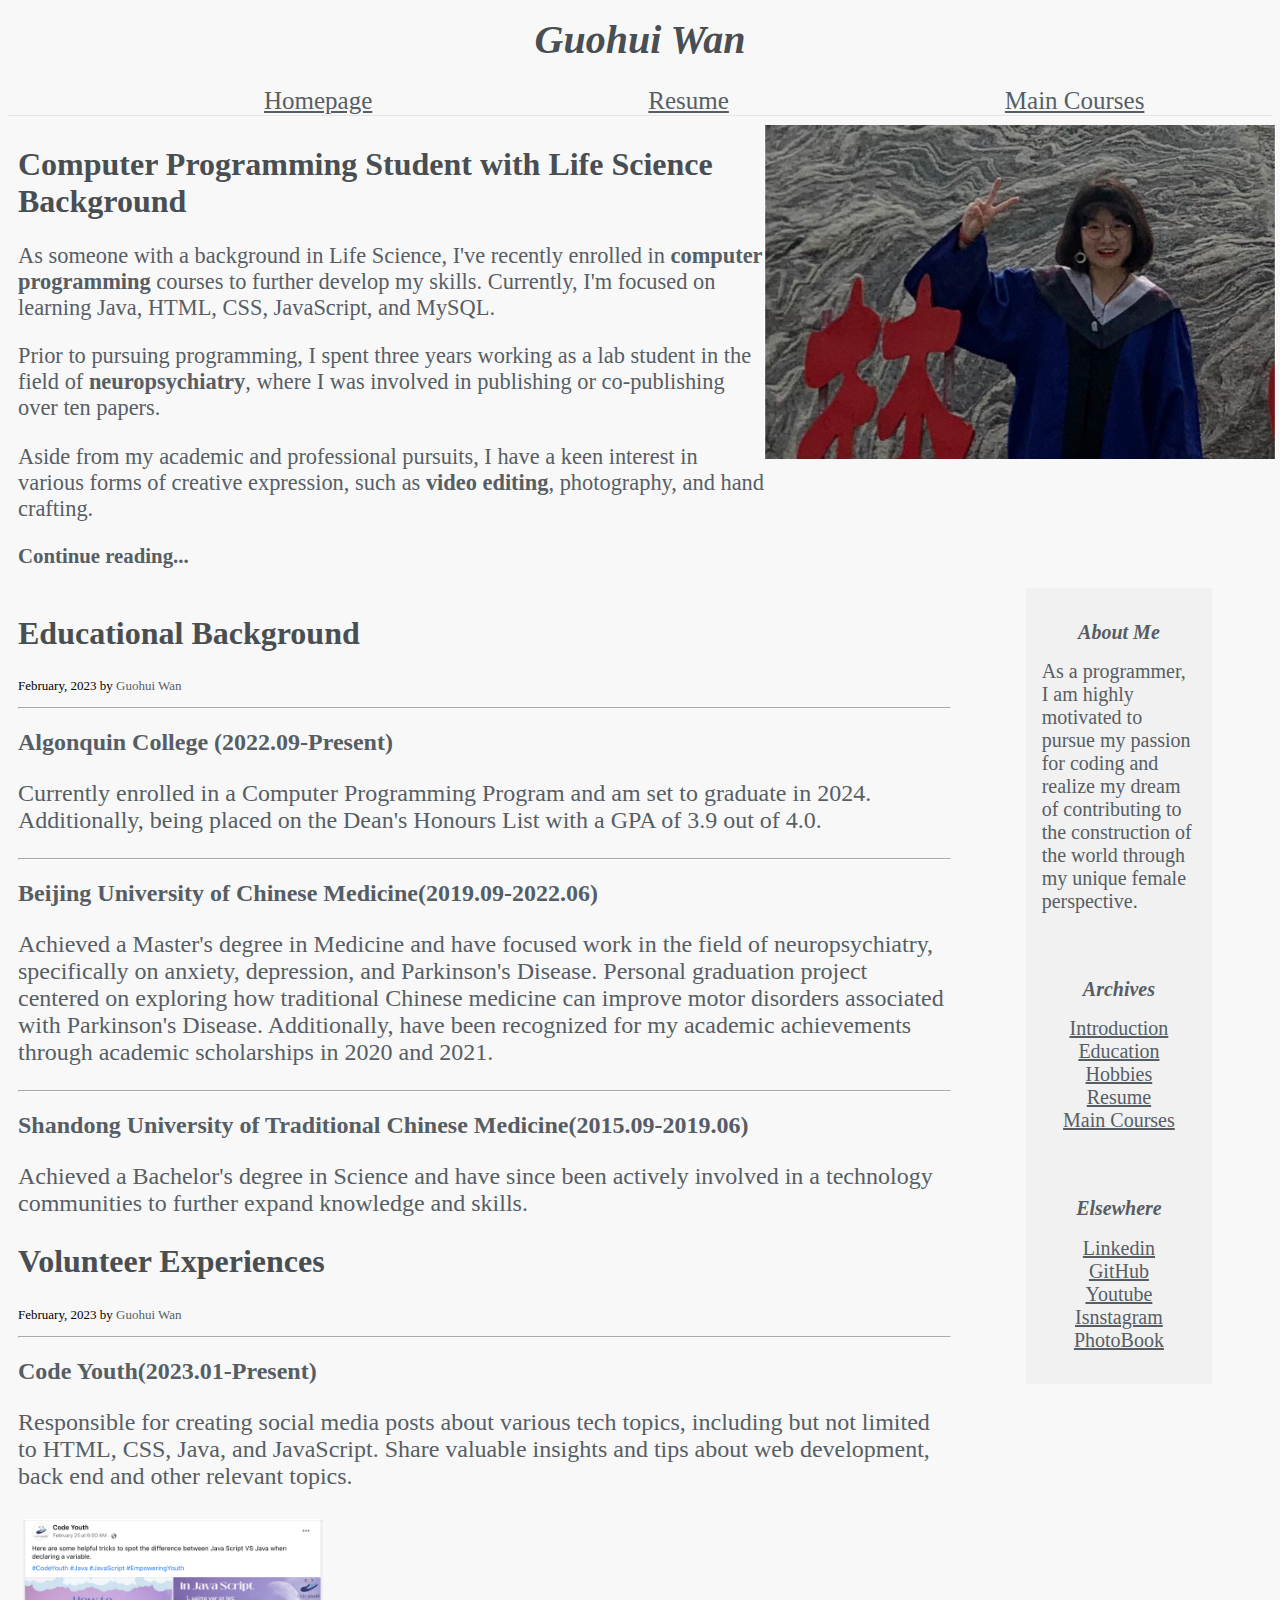
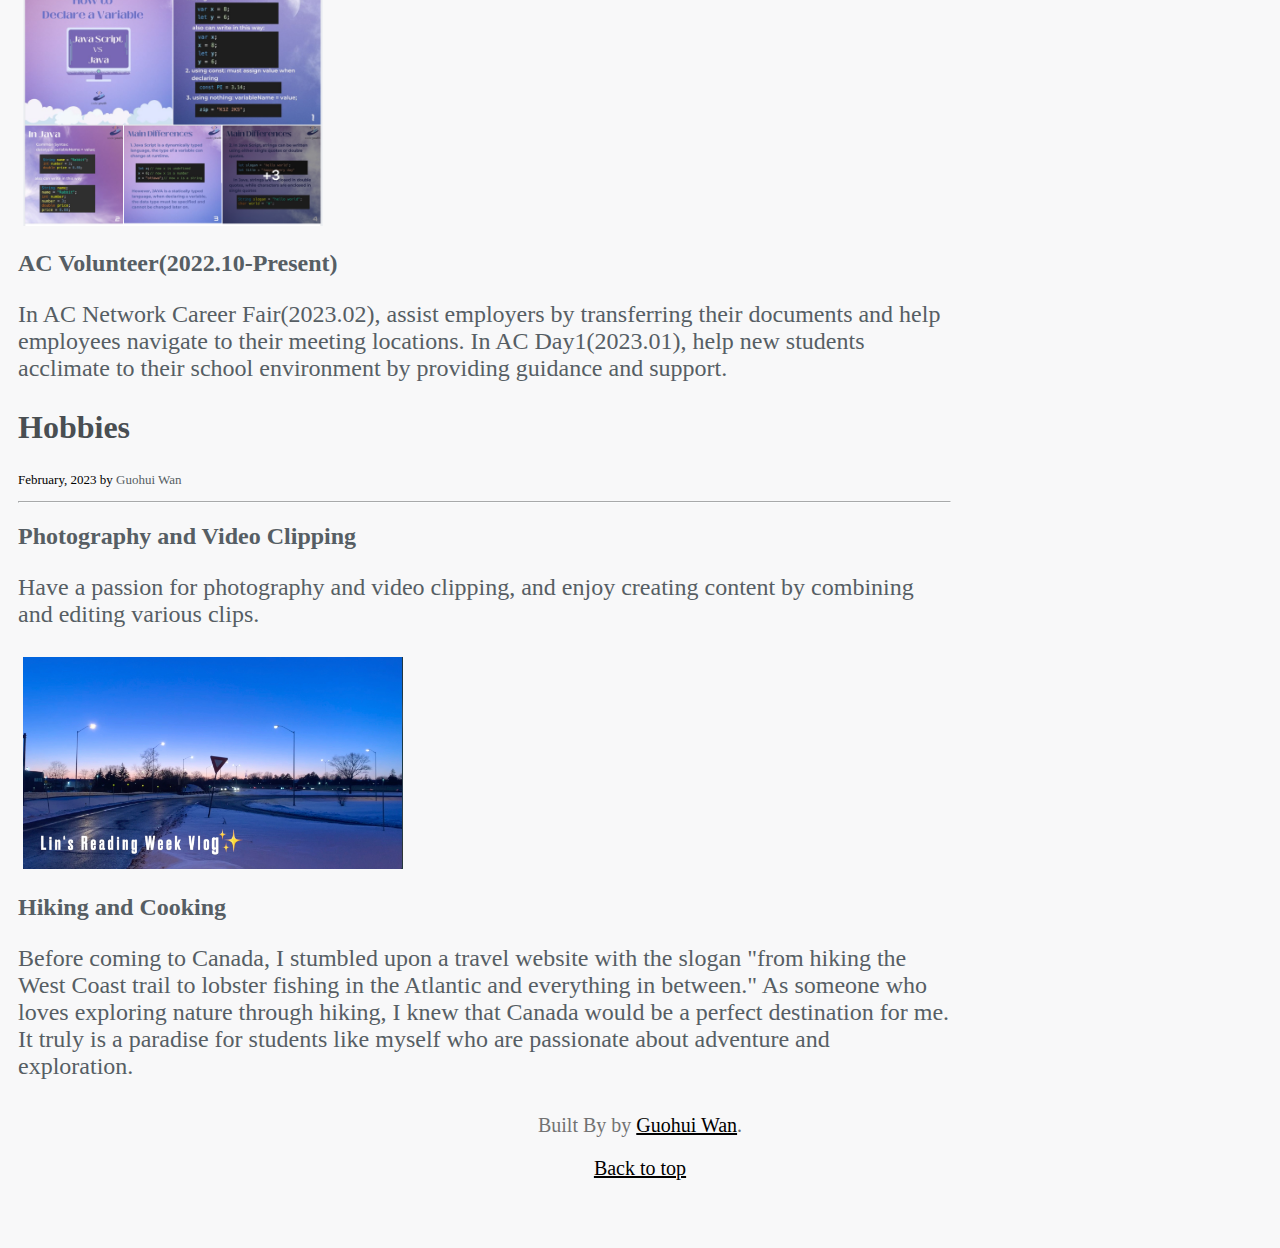
<file: index.html>
<!-- 
  Name: Guohui Wan
  Date: Feb 20 , 2023
  Lab objective: Make 3 html pages of introduction, resume and courses.
-->
<!DOCTYPE html>
<html lang="en">
<head>
    <meta charset="UTF-8">
    <meta name="viewport" content="width=device-width, initial-scale=1.0">
    <meta name="author" content="Guohui Wan">
    <title>Guohui Wan</title>
    <link rel="stylesheet" type="text/css" href="assignment.css">


</head>
<body>
  <div class="begin">
    <header>
      <div class="name" id="W">
        <a  href="#">Guohui Wan</a>
      </div>
    </header>
    <div class="nav">
      <nav class="nav">
        <a class="nav" href="index.html">Homepage</a>
        <a class="nav" href="Resume.html">Resume</a>
        <a class="nav" href="Courses.html">Main Courses</a>

      </nav>
      
    </div>
  </div>

  <main class="content">
 <!--
  introduction of myself, including 2 part, words and photo
 -->
    <div class="wrapper">
      <div class="description" >
        <h1 class="intro" id="A">Computer Programming Student with Life Science Background</h1>
        <p > As someone with a background in Life Science, I've recently enrolled in <strong> computer programming</strong>
          courses to further develop my skills. Currently, I'm focused on learning Java, HTML, CSS, JavaScript, and MySQL. </p>
        <p  >Prior to pursuing programming, I spent three years working as a lab student in the field of <strong>neuropsychiatry</strong>,
           where I was involved in publishing or co-publishing over ten papers. </p>
        <p > Aside from my academic and professional pursuits, I have a keen interest in various forms of creative expression, 
          such as <strong>video editing</strong>, photography, and hand crafting.</p>
        <h2 class="para more"><a href="#B">Continue reading...</a></h2>
      </div>
      <div class="imagecol">
        <a target="_blank" href="img/self.png">
        <img class="image" src="img/self.png" alt = "self-image">
        </a>
      </div>
  </div>
 <!--
  Education Part
 -->
    <div class="wrapper">
      <div class="row">
        <h2 class="intro" id="B">
          Educational Background
        </h2>
          <div class="edu">
            <p>February, 2023 by <a href="#">Guohui Wan</a></p>
          </div>
          <hr>
        <article class="school">
            <div class="edu">
              <h2 ><a href="https://www.algonquincollege.com">Algonquin College </a>(2022.09-Present)</h2>
            </div>
              <div class="para">
                <p>Currently enrolled in a <strong><a href="https://www.algonquincollege.com/sat/program/computer-programming/" >Computer Programming</a></strong> Program and am set to graduate in 2024. 
                Additionally, being placed on the Dean's Honours List with a GPA of 3.9 out of 4.0.</p>
              </div>
              <hr>
            <div class="edu">
              <h2 ><a href="https://english.bucm.edu.cn">Beijing University of Chinese Medicine</a>(2019.09-2022.06)</h2>
            </div>
              <div class="para">
                <p>Achieved a <strong>Master's degree in Medicine</strong> and have focused work in the field of neuropsychiatry, specifically on anxiety, depression, and Parkinson's Disease. 
                Personal graduation project centered on exploring how traditional Chinese medicine can improve motor disorders associated with Parkinson's Disease.
                
                  Additionally, have been recognized for my academic achievements through <strong>academic scholarships</strong> in 2020 and 2021.
               </p>
              </div>
              <hr>
           <div class="edu">
              <h2 ><a href="https://www.sdutcm.edu.cn/xxgk/English/Homepage.htm">Shandong University of Traditional Chinese Medicine</a>(2015.09-2019.06)</h2>
            </div>
              <div class="para">
                <p>Achieved a <strong>Bachelor's degree in Science</strong> and have since been actively involved in a technology communities to further expand  knowledge and skills.</p>
              </div>
<!--
  Volunteer Part
 -->
        <h2 class="intro" id="C">
              Volunteer Experiences
        </h2>
          <div class="edu">
            <p >February, 2023 by <a href="#">Guohui Wan</a></p>
          </div>
          <hr>
          <div class="volunteer">
              <div class="edu">
                <h2><a href="https://www.code-youth.ca">Code Youth</a>(2023.01-Present)</h2>
              </div>
                <div class="para">
                <p>Responsible for creating social media posts about various tech topics, including but not limited to HTML, CSS, Java, and JavaScript.
                    Share valuable insights and tips about web development, back end and other relevant topics.
                </p>
              </div>
                 <div class="img">
                     <a target="_blank" href="https://www.instagram.com/p/CpF17zZsswS/?utm_source=ig_web_button_share_sheet">
                      <img src="img/code.png" alt="code-youth" style="width:300px">
                     </a>
                  </div>
          </div>
          <div class="volunteer">
            <div class="edu">
              <h2>AC Volunteer(2022.10-Present)</h2>
            </div>
              <div class="para">
                <p> In AC Network Career Fair(2023.02), assist employers by transferring their documents and help employees navigate to their meeting locations.
                    In AC Day1(2023.01), help new students acclimate to their school environment by providing guidance and support.
                </p>
              </div>
            </div>
<!--
  Hobbies
 -->
        <h2 class="intro" id="D">
              Hobbies
        </h2>
        <div class="edu">
          <p >February, 2023 by <a href="#">Guohui Wan</a></p>
        </div><hr>
          <div class="hobby">
               <div class="edu">
                  <h2>Photography and Video Clipping</h2>
               </div>
                 <div class="para">
                    <p>Have a passion for photography and video clipping, and enjoy creating content by combining and editing various clips.
                    </p>
                 </div>  
                  <div class="img">
                   <a target="_blank" href="https://youtube.com/watch?v=sBVx8s3dSjA&feature=shares">
                    <img src="img/video.jpg" alt="video-clipping" style="width: 380px">
                    </a>
                  </div>  
                <div class="edu">
                  <h2>Hiking and Cooking</h2>
                </div>
                  <div class="para">
                    <p>Before coming to Canada, I stumbled upon a travel website with the slogan "from hiking the West Coast trail to lobster fishing in the Atlantic and everything in between." 
                      As someone who loves exploring nature through hiking, I knew that Canada would be a perfect destination for me. It truly is a paradise for students like myself who are passionate about adventure and exploration.
                    </p>
                  </div>  
              </div>
          </article>
        </div>
        <div class="empty"></div>
<!--
  Side Part
 -->
        <div class="col">
            <div class="position-sticky">
              <div class="side">
                <h2 class="edu">About Me</h2>
                  <p class="para">As a programmer, I am highly motivated to pursue my passion for coding 
                    and realize my dream of contributing to the construction of the world through my unique female perspective.</p>
               </div>
        
              <div class="side">
                <h2 class="edu">Archives</h2>
                  <ol class="stickside">
                    <li><a href="#A">Introduction</a></li>
                    <li><a href="#B">Education</a></li>
                    <li><a href="#D">Hobbies</a></li>
                    <li><a href="Resume.html">Resume</a></li>
                    <li><a href="Courses.html">Main Courses</a></li>
                  </ol>
              </div>
              <div class="side">
                <h2 class="edu">Elsewhere</h2>
                  <ol class="stickside">
                    <li><a href="https://www.linkedin.com/in/guohui-wan-6b4828252/">Linkedin</a></li>
                    <li><a href="https://github.com/wwlinne">GitHub</a></li>
                    <li><a href="https://www.youtube.com/channel/UCIX0TE5zj0-UomeGysK95sA">Youtube</a></li>
                    <li><a href="https://www.instagram.com/eagle_dairy/">Isnstagram</a></li>
                    <li><a href="http://localhost/Assignment2/index.php">PhotoBook</a></li>
                  </ol>
              </div>
            </div>
          </div>
     </div>
</main>
<div class="footer">
  <footer >
    <p>Built By <a href="#"></a> by <a href="#">Guohui Wan</a>.</p>
    <p>
      <a href="#W">Back to top</a>
    </p>
  </footer>    
</div>    
</body>
</html>
</file>
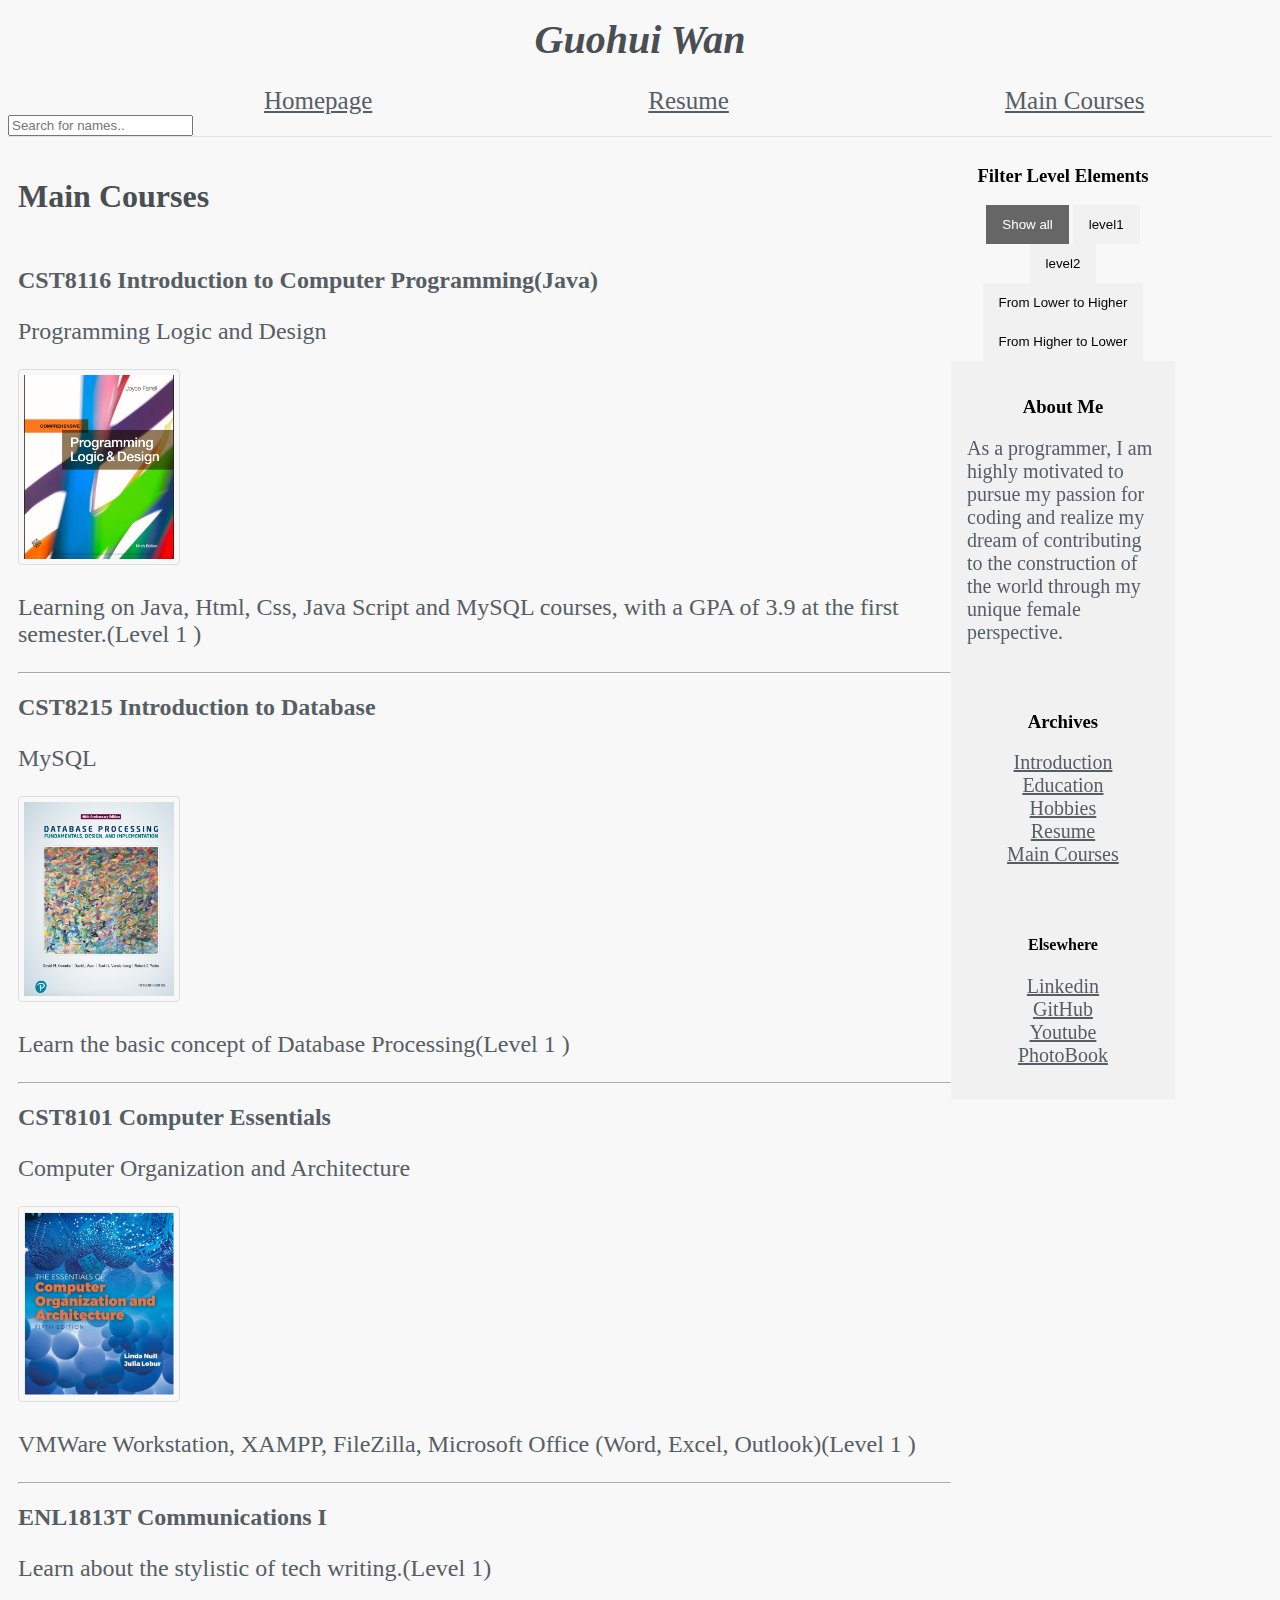
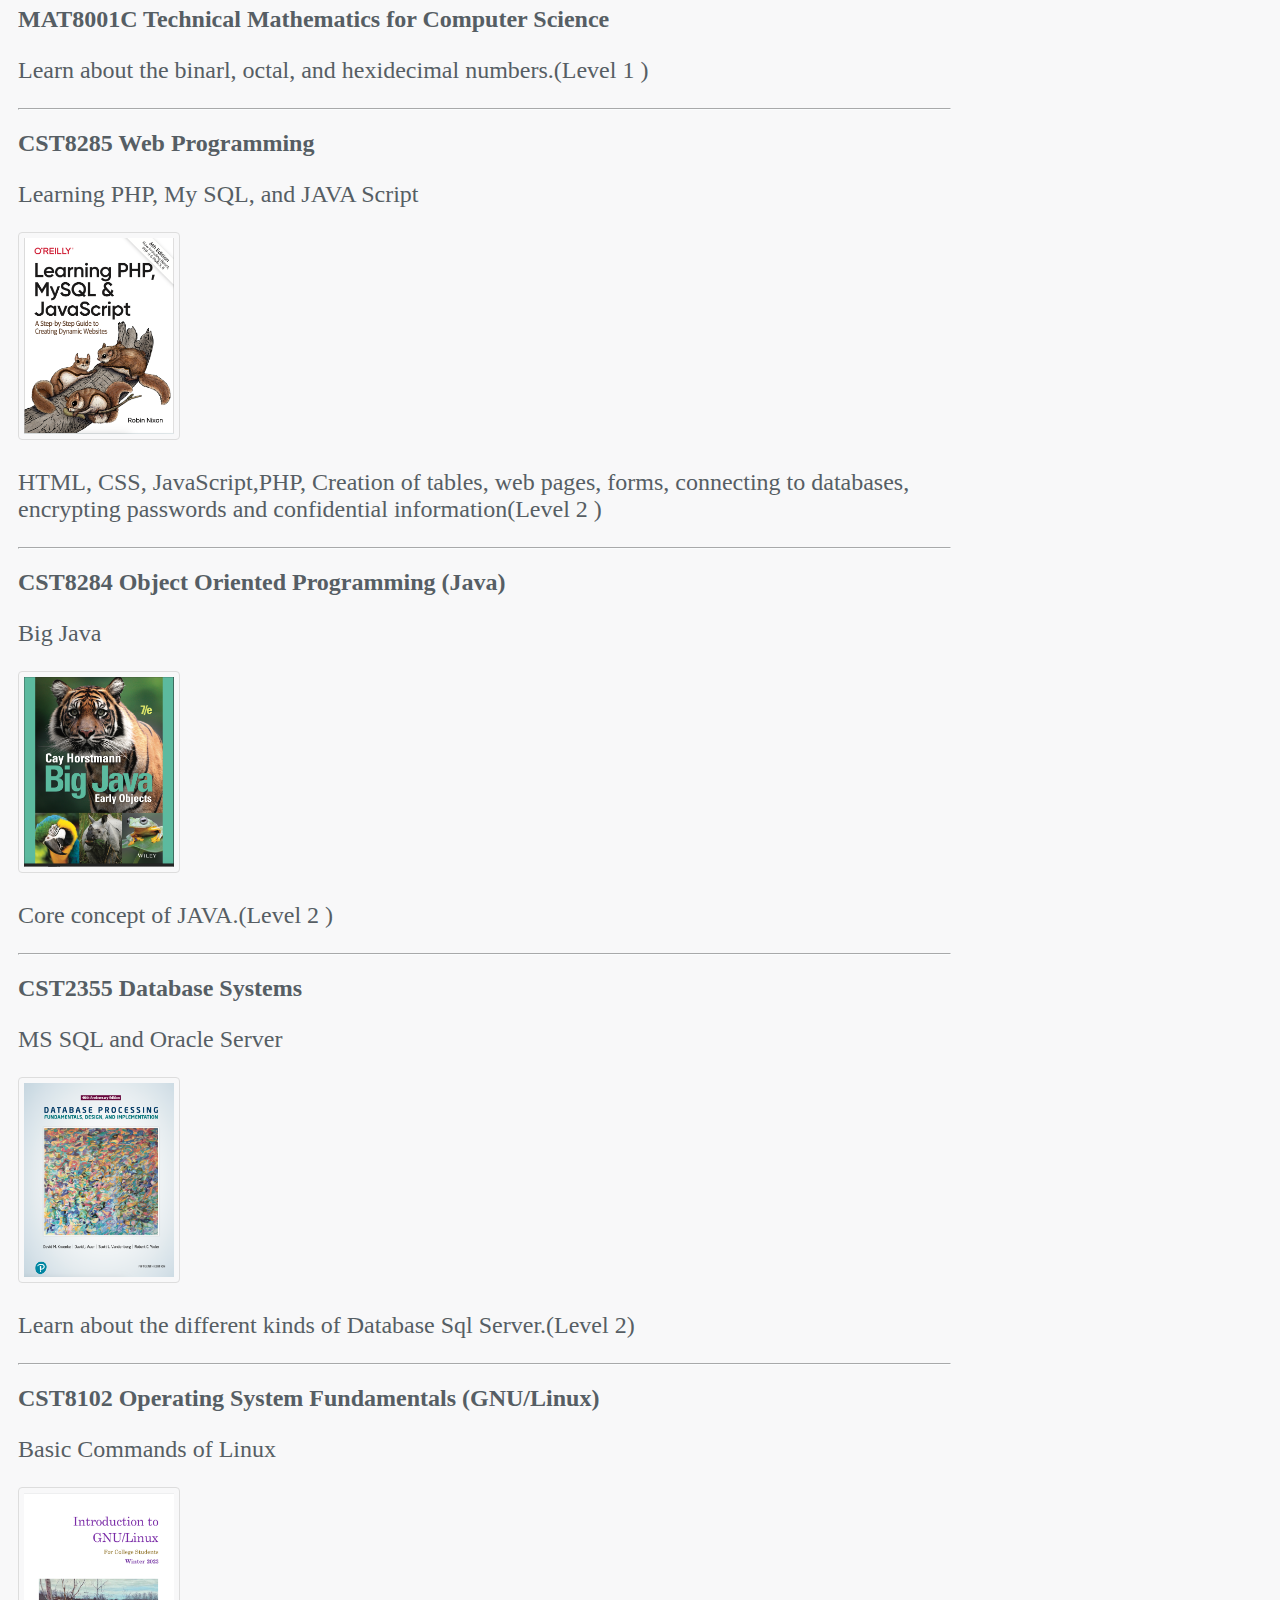
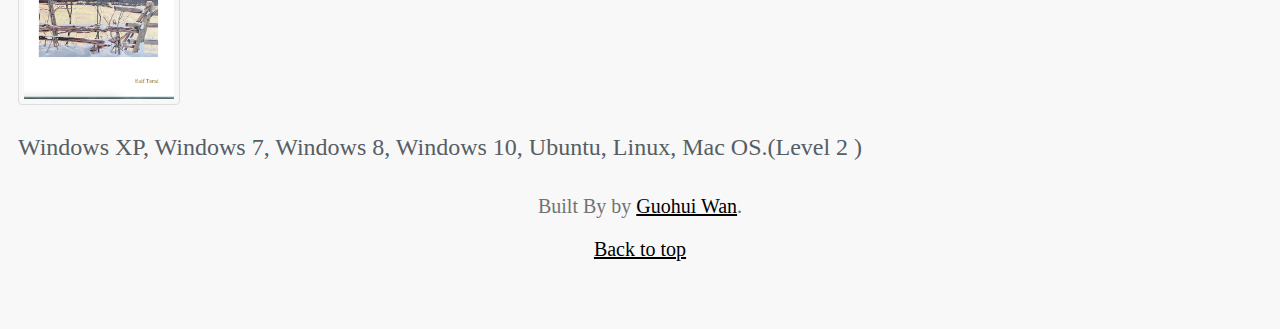
<file: Courses.html>
<!-- 
    Name: Guohui Wan
    Date: Feb 20 , 2023
    Lab objective: Make 3 html pages of introduction, resume and courses.
  -->
  <!DOCTYPE html>
  <html lang="en">
  <head>
      <meta charset="UTF-8">
      <meta name="viewport" content="width=device-width, initial-scale=1.0">
      <meta name="author" content="Guohui Wan">
      <title>Courses</title>
      <link rel="stylesheet" type="text/css" href="assignment.css">
      <script src="assignment.js">
      </script>
  
  </head>
  <body>
    <main>
        <header>
          <div class="name" id="W">
            <a  href="#">Guohui Wan</a>
          </div>
        </header>
 <!-- 
    This is the navigation for our course webpage, and we add a search function here.
  -->
        <div class="nav">
          <nav class="nav">
            <a class="nav" href="index.html">Homepage</a>
            <a class="nav" href="Resume.html">Resume</a>
            <a class="nav" href="Courses.html">Main Courses</a>
            <input type="text" id="myInput" onkeyup="myFunction()" placeholder="Search for names.." title="Type in a name">
          
          </nav>
        </div>
<!-- 
    This is the main part for our webpage.
  -->
  
    <div class="wrapper">
    <div class="row">
        <h3 class="intro" id="B">
        Main Courses
        </h3>
        
        <div class="container">
            
          
          <div class="edu">
            
            
            <div id="courses">
           <div class="edu">
            <div class="filterDiv level1">
              <h2 class="cour" id="java1">CST8116 Introduction to Computer Programming(Java) </h2>
               <div class="para">
                  <p>Programming Logic and Design </p> 
                       <a target="_blank" href="img/logic.png">
                        <img src="img/logic.png" alt="logic" style="width:150px">
                        </a>
                        <p >Learning on Java, Html, Css, Java Script and MySQL courses, with a GPA of 3.9 at the first semester.(Level 1 )</p>
                 </div>
               </div>
           </div>
              <hr>
                <div class="edu">
                  <div class="filterDiv level1">
                  <h2 class="cour" id="data1">CST8215 Introduction to Database </h2>
                    <div class="para">
                       <p>MySQL</p>
                   
                     <a target="_blank" href="img/database.png">
                     <img src="img/database.png" alt="database" style="width:150px">
                     </a>
                      <p>Learn the basic concept of Database Processing(Level 1 )</p>
                     </div>
                  </div>
                </div>
                     <hr>
                 <div class="edu">
                  <div class="filterDiv level1">
                      <h2 class="cour" id="hard1">CST8101 Computer Essentials</h2>
                    <div class="para">
                      <p>Computer Organization and Architecture</p>
                  
                       <a target="_blank" href="img/essential.png">
                        <img src="img/essential.png" alt="database" style="width:150px">
                        </a>
                      <p>
                         VMWare Workstation, XAMPP, FileZilla, Microsoft Office (Word, Excel, Outlook)(Level 1 )
                       </p>
                     </div> 
                  </div>
                 </div>
                     <hr>
                     <div class="edu">
                      <div class="filterDiv level1">
                      <div class="para">
                        <h2 class="cour" id="comm1">ENL1813T Communications I </h2>
                        <p> Learn about the stylistic of tech writing.(Level 1)</p>
                     </div>
                    </div>
                    </div>
                    <div class="edu">
                      <div class="filterDiv level1">
    
                        <h2 class="cour" id="math1">MAT8001C Technical Mathematics for Computer Science</h2>
                        <div class="para">
                        <p>Learn about the binarl, octal, and hexidecimal numbers.(Level 1 )</p>
                    </div>
                    </div>
                    </div>
                    <hr>
            <div class="edu">
             <div class="filterDiv level2">
              <h2 class="cour" id="web">CST8285 Web Programming</h2>
                <div class="para">
                  <p>Learning PHP, My SQL, and JAVA Script</p>
                 
                    <a target="_blank" href="img/web.png">
                      <img src="img/web.png" alt="database" style="width:150px">
                    </a>
                    <p>HTML, CSS, JavaScript,PHP, Creation of tables, web pages, forms, 
                      connecting to databases, encrypting passwords and confidential information(Level 2 )
                    </p>
                 </div>  
             </div>
            </div>
                 <hr>
                 <div class="edu">
                  <div class="filterDiv level2">
                  <h2 class="cour" id="java2">CST8284 Object Oriented Programming (Java) </h2>               
                  <div class="bigjava">
                    <div class="para">
                      <p>Big Java</p> 
                      
                      <a target="_blank" href="img/Java.png">
                          <img src="img/Java.png" alt="big java" style="width:150px">
                      </a>
                      <p>Core concept of JAVA.(Level 2 )</p>
                    </div>
                    </div>
                  </div>
                 </div>
                    <hr>
            <div class="edu">
              <div class="filterDiv level2">
               <h2 class="cour" id="data2">CST2355 Database Systems </h2>
               <div class="para">
                   <p>MS SQL and Oracle Server</p>    
                  <a target="_blank" href="img/database.png">
                   <img src="img/database.png" alt="database" style="width:150px">
                   </a>
                   <p>Learn about the different kinds of Database Sql Server.(Level 2)</p>
                 </div>
            </div>
          </div>
                 <hr>
              <div class="edu">
                <div class="filterDiv level2">
                  <h2 class="cour" id="hard2">CST8102 Operating System Fundamentals (GNU/Linux) </h2>
                   <div class="para">
                    <p>Basic Commands of Linux</p>
                   
                    <a target="_blank" href="img/Linux.png">
                     <img src="img/Linux.png" alt="database" style="width:150px">
                    </a>
                     <p>Windows XP, Windows 7, Windows 8, Windows 10, Ubuntu, Linux, Mac OS.(Level 2 )</p>
                     </div> 
                </div>
              </div>  
                     
               
           </div>
          </div>
          </div>
    </div>
<!-- 
   here is the side column, inculding the fliter level and other links.
  -->
            <div class="coursecol">
              <div class="position-sticky">

                <h3>Filter Level Elements</h3>

                <div id="myBtnContainer">
                  <button id="showAll" class="btn active" data-filter="all"  onclick="filterSelection('all',false)"> Show all</button>
                  <button class="btn" data-filter="level1" onclick="filterSelection('level1',false)"> level1</button>
                  <button class="btn" data-filter="level2"  onclick="filterSelection('level2',false)"> level2</button>
                  <button class="btn" data-filter="all" onclick="filterSelection('all',false)"> From Lower to Higher</button>
                  <button class="btn" data-filter="all" onclick="filterSelection('all',true)" data-reverse="true">From Higher to Lower</button>
                </div>
                <div class="side">
                  <h3 class="edu">About Me</h3>
                  <p class="para">As a programmer, I am highly motivated to pursue my passion for coding 
                    and realize my dream of contributing to the construction of the world through my unique female perspective.</p>
                </div>
        
                <div class="side">
                  <h3 class="edu">Archives</h3>
                  <ol class="stickside">
                    <li><a href="index.html">Introduction</a></li>
                    <li><a href="Resume.html">Education</a></li>
                    <li><a href="index.html">Hobbies</a></li>
                    <li><a href="Resume.html">Resume</a></li>
                    <li><a href="#W">Main Courses</a></li>

                  </ol>
                </div>
        
                <div class="side">
                  <h4 class="edu">Elsewhere</h4>
                  <ol class="stickside">
                    <li><a href="https://www.linkedin.com/in/guohui-wan-6b4828252/">Linkedin</a></li>
                    <li><a href="https://github.com/wwlinne">GitHub</a></li>
                    <li><a href="https://www.youtube.com/channel/UCIX0TE5zj0-UomeGysK95sA">Youtube</a></li>
                    <li><a href="http://localhost/Assignment2/index.php">PhotoBook</a></li>

                  </ol>
                </div>
              </div>
            </div>
    </div>
          
   </main>
          <footer class="footer">
            <p>Built By <a href="#"></a> by <a href="#">Guohui Wan</a>.</p>
            <p>
              <a href="#W">Back to top</a>
            </p>
          </footer>

</body>
</html>
</file>
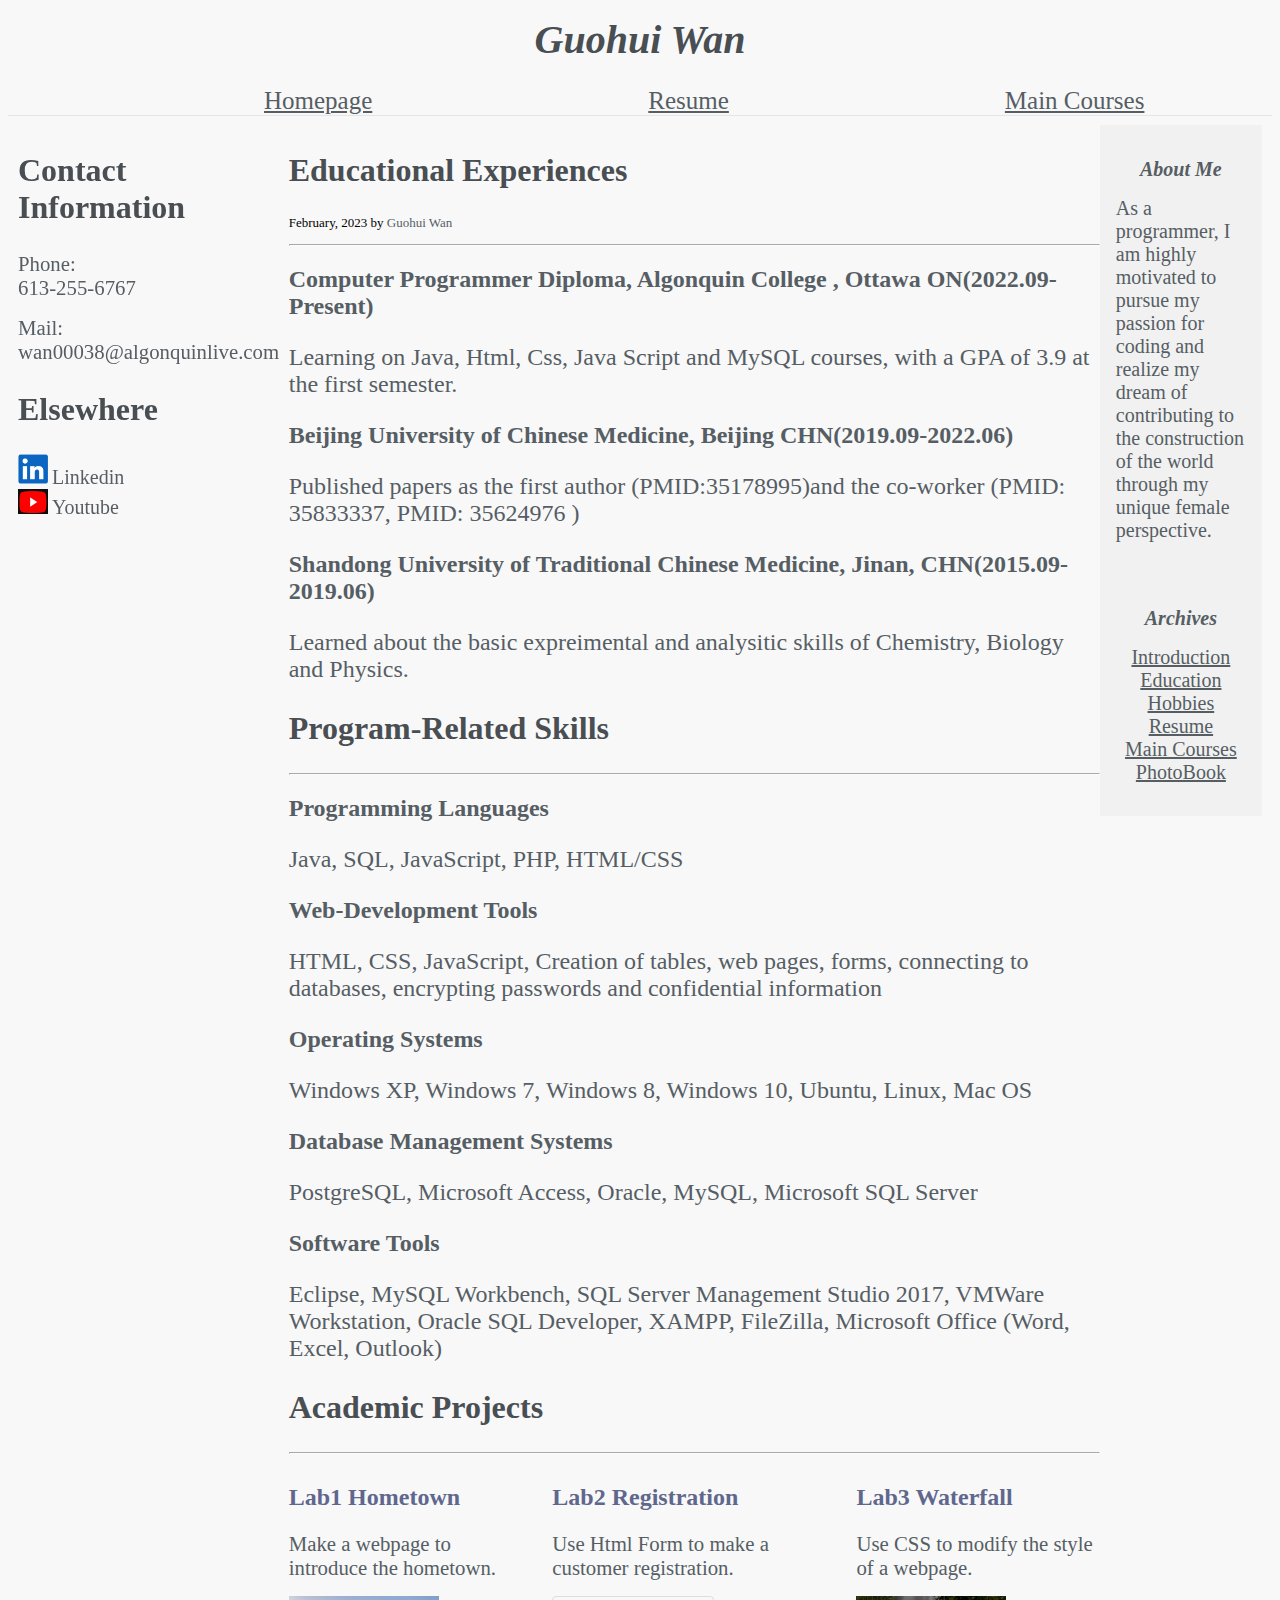
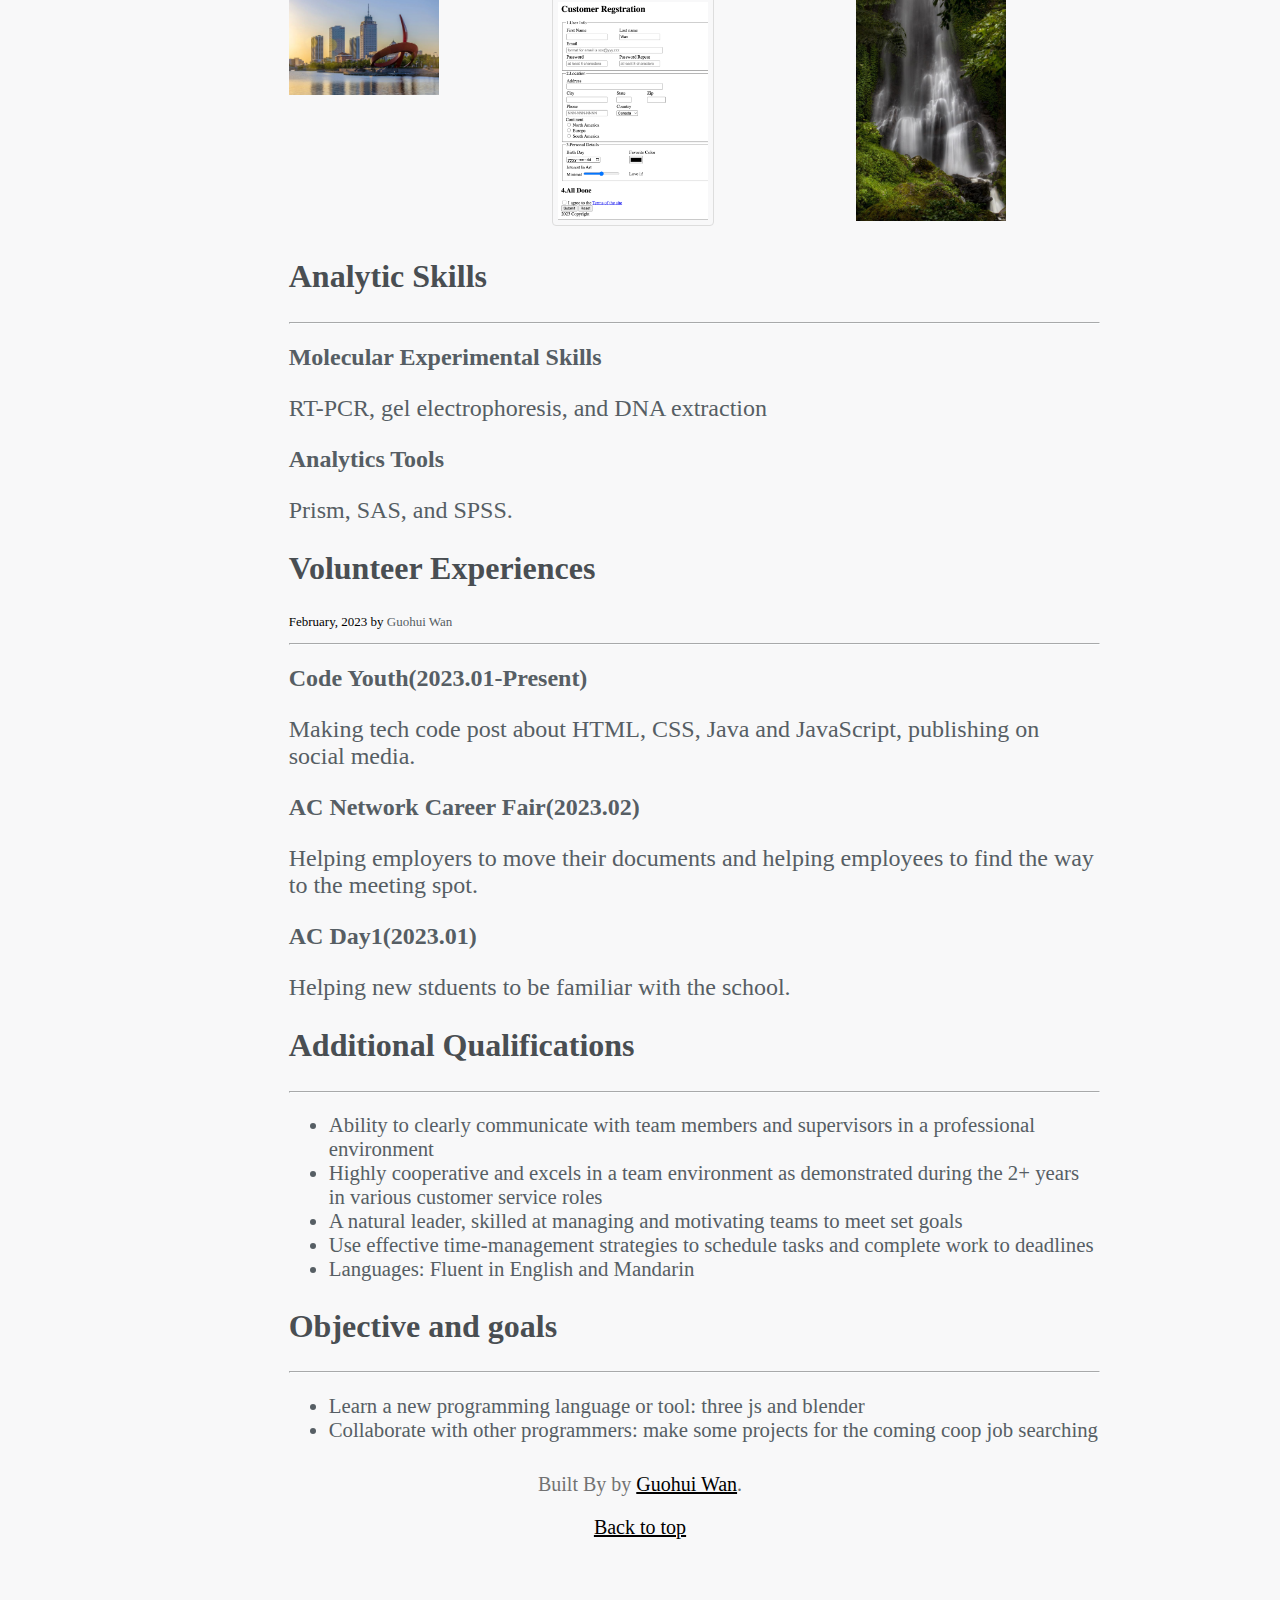
<file: Resume.html>
<!-- 
    Name: Guohui Wan
    Date: Feb 20 , 2023
    Lab objective: Make 3 html pages of introduction, resume and courses.
  -->
  <!DOCTYPE html>
  <html lang="en">
  <head>
      <meta charset="UTF-8">
      <meta name="viewport" content="width=device-width, initial-scale=1.0">
      <meta name="author" content="Guohui Wan">
      <title>Resume</title>
      <link rel="stylesheet" type="text/css" href="assignment.css">
  </head>
  <body>
      <header>
        <div class="name" id="W">
          <a  href="#">Guohui Wan</a>
        </div>
      </header>
  <!-- 
    This is the navigation for our course webpage, and we add a search function here.
  -->
      <div class="nav">
        <nav class="nav">
          <a class="nav" href="index.html">Homepage</a>
          <a class="nav" href="Resume.html">Resume</a>
          <a class="nav" href="Courses.html">Main Courses</a>
        </nav>
      </div>

    <main>
    <div class="wrapper">
  <!-- 
This part we talk about contact information
  -->
      <div class="con" >
        <div class="sticky">
      <h2 class="intro">
        Contact Information
      </h2>
      <p class="para">Phone: <br>613-255-6767</p>
      <p class="para">Mail: wan00038@algonquinlive.com</p>
      <h2 class="intro">Elsewhere</h2>
        <img src="img/linkedin.png" alt="LinkedIn Profile" width="30" height="30">
        <a href="https://www.linkedin.com/in/guohui-wan-6b4828252/" target="_blank">Linkedin</a><br>
        <img src="img/youtube.png" alt="youtube channel" width="30" height="25">
      <a href="https://www.youtube.com/channel/UCIX0TE5zj0-UomeGysK95sA">Youtube</a>

    </div>
    </div>
    <div class="row">
      <!-- 
        This part is about education experience
      -->
        <h2 class="intro" id="B">
          Educational Experiences
        </h2>
          <div class="edu">
            <p>February, 2023 by <a href="#">Guohui Wan</a></p>
          </div>
          <hr>
        <article class="school">
            <div class="edu">
              <h2>Computer Programmer Diploma, <a href="https://www.algonquincollege.com">Algonquin College </a>, Ottawa ON(2022.09-Present)</h2>
            </div>
              <div class="para">
                <p>Learning on Java, Html, Css, Java Script and MySQL courses, with a GPA of 3.9 at the first semester.</p>
              </div>
              <div class="edu">
                <h2 ><a href="https://english.bucm.edu.cn">Beijing University of Chinese Medicine</a>, Beijing CHN(2019.09-2022.06)</h2>
              </div>
                <div class="para">
                  <p>
                    Published papers as the first author (<a href="https://pubmed.ncbi.nlm.nih.gov/35178995/">PMID:35178995</a>)and the co-worker (<a href="https://pubmed.ncbi.nlm.nih.gov/35833337/">PMID: 35833337</a>, <a href="https://pubmed.ncbi.nlm.nih.gov/35624976/">PMID: 35624976</a> )
                  </p>
                </div>
                <div class="edu">
                  <h2 ><a href="https://www.sdutcm.edu.cn/xxgk/English/Homepage.htm">Shandong University of Traditional Chinese Medicine</a>, Jinan, CHN(2015.09-2019.06)</h2>
                </div>
                  <div class="para">
                    <p>Learned about the basic expreimental and analysitic skills of Chemistry, Biology and Physics.
                    </p>
                  </div>
              <h2 class="intro" id="D">
                Program-Related Skills
          </h2>
          <hr>
               <div class="edu">
                  <h2>Programming Languages</h2>
                </div>
                  <div class="para">
                    <p>Java, SQL, JavaScript, PHP, HTML/CSS
  
                    </p>
                  </div>
                  <div class="edu">
                    <h2>Web-Development Tools</h2>
                  </div>
                    <div class="para">
                      <p>HTML, CSS, JavaScript, Creation of tables, web pages, forms, 
                        connecting to databases, encrypting passwords and confidential information
                      </p>
                    </div>  
                    <div class="edu">
                      <h2>Operating Systems</h2>
                    </div>
                      <div class="para">
                        <p>Windows XP, Windows 7, Windows 8, Windows 10, Ubuntu, Linux, Mac OS
                        </p>
                      </div>  
                      <div class="edu">
                        <h2>Database Management Systems</h2>
                      </div>
                        <div class="para">
                          <p>PostgreSQL, Microsoft Access, Oracle, MySQL, Microsoft SQL Server
                          </p>
                        </div>   
                        <div class="edu">
                          <h2>Software Tools</h2>
                        </div>
                          <div class="para">
                            <p>Eclipse, MySQL Workbench, SQL Server Management Studio 2017, 
                              VMWare Workstation, Oracle SQL Developer, XAMPP, FileZilla, Microsoft Office (Word, Excel, Outlook)
                            </p>
                          </div>  
                          <h2 class="intro" id="E">
                            Academic Projects
                      </h2>
                      <hr>
                           <div class="lab">
                            <div class="lab1">
                              <h2><a href="/Users/wanguohui/Downloads/2023S/CST8285WEB/lab1/hometown.html">Lab1 Hometown</a></h2>
                              <p class="para">
                                Make a webpage to introduce the hometown.
                              </p>
                              <a target="_blank" href="img/centre.jpg">
                              <img src="img/centre.jpg" alt="Dezhou Centre" style="width:150px">
                            </a>
                              </div>  
                              <div class="lab2">
                                <h2><a href="/Users/wanguohui/Downloads/2023S/CST8285WEB/Lab2/CustomerRegstration.html">Lab2 Registration</a></h2>
                                <p class="para">
                                  Use Html Form to make a customer registration.
                                </p>
                                <a target="_blank" href="img/lab2.png">
                                <img src="img/lab2.png" alt="Customer Regstration" style="width:150px">
                              </a>
                              </div>
                              <div class="lab3">
                                <h2><a href="/Users/wanguohui/Downloads/2023S/CST8285WEB/Lab3/lab3-css/Lab3.html">Lab3 Waterfall</a></h2>
                                <p class="para">
                                  Use CSS to modify the style of a webpage.
                                </p>
                                <a target="_blank" href="img/waterfall-free-from-pixabay.jpg">
                                <img src="img/waterfall-free-from-pixabay.jpg" alt="Waterfall" style="width:150px">
                              </a>
                              </div>
                                </div>
           
              <h2 class="intro" id="F">
                Analytic Skills
          </h2>
          <hr>
               <div class="edu">
                  <h2>Molecular Experimental Skills</h2>
                </div>
                  <div class="para">
                    <p>RT-PCR, gel electrophoresis, and DNA extraction
  
                    </p>
                  </div>
                  <div class="edu">
                    <h2>Analytics Tools</h2>
                  </div>
                    <div class="para">
                      <p>Prism, SAS, and SPSS.
                      </p>
                    </div>  
      <!-- 
        This part is about volunteer experience
      -->
        <h2 class="intro" id="C">
              Volunteer Experiences
        </h2>
          <div class="edu">
            <p >February, 2023 by <a href="#">Guohui Wan</a></p>
          </div>
          <hr>

            <div class="edu">
              <h2>Code Youth(2023.01-Present)</h2>
            </div>
              <div class="para">
                <p>Making tech code post about HTML, CSS, Java and JavaScript, publishing on social media.
                </p>
              </div>
            <div class="edu">
              <h2>AC Network Career Fair(2023.02)</h2>
            </div>
             <div class="para">
                <p>Helping employers to move their documents and helping employees to find the way to the meeting spot.
                </p>
              </div>
            <div class="edu">
              <h2>AC Day1(2023.01)</h2>
            </div>
              <div class="para">
                <p>Helping new stduents to be familiar with the school.
                </p>
              </div>
              <h2 class="intro" id="G">
                Additional Qualifications
              </h2>
              <hr>
              <div class="para">
                <ul>
                  <li>
                    Ability to clearly communicate with team members and supervisors in a professional environment
                  </li>
                  <li>
                    Highly cooperative and excels in a team environment as demonstrated during the 2+ years in
                    various customer service roles
                   </li> 
                  <li>
                    A natural leader, skilled at managing and motivating teams to meet set goals
                  </li> 
                  <li>
                    Use effective time-management strategies to schedule tasks and complete work to deadlines
                   </li>
                   <li>
                    Languages: Fluent in English and Mandarin
                   </li> 
                </ul>
              </div>
              <h2 class="intro" id="H">
                Objective and goals
              </h2>
              <hr>
              <div class="para">
              <ul>
                <li>
                  Learn a new programming language or tool: three js and blender
                </li>
                <li>
                  Collaborate with other programmers: make some projects for the coming coop job searching 
                 </li> 
                 
              </ul>
              </div>
            
          </article>
          </div>
      <!-- 
        This part is the side part
      -->
            <div class="col">
              <div class="position-sticky">
                <div class="side">
                  <h2 class="edu">About Me</h2>
                  <p class="para">As a programmer, I am highly motivated to pursue my passion for coding 
                    and realize my dream of contributing to the construction of the world through my unique female perspective.</p>
                </div>
        
                <div class="side">
                  <h2 class="edu">Archives</h2>
                  <ol class="stickside">
                    <li><a href="index.html">Introduction</a></li>
                    <li><a href="#B">Education</a></li>
                    <li><a href="index.html">Hobbies</a></li>
                    <li><a href="#B">Resume</a></li>
                    <li><a href="Courses.html">Main Courses</a></li>
                    <li><a href="http://localhost/Assignment2/index.php">PhotoBook</a></li>

                  </ol>
                </div>
        
                
              </div>
            </div>
          </div>
   </main>
          <footer class="footer">
            <p>Built By <a href="#"></a> by <a href="#">Guohui Wan</a>.</p>
            <p>
              <a href="#W">Back to top</a>
            </p>
          </footer>
</body>
</html>
</file>
<file: assignment.css>
/*
Name: Guohui Wan
  Date: Feb 09 , 2023
  Section: CST 8285 section 304
  Lab: lab 304
  File: assignment1
  Lab objective: Assignment1 css file
*/
body{
  background-color:rgb(248, 248, 249);
}

.name{
  font-family: "Playfair Display", Georgia, "Times New Roman", serif;
  font-size: 2.25rem;
  text-align: center;
  padding-top: .5rem;
  padding-bottom: 1.5rem;
  font-weight: 600;
}
.name a{
  text-decoration: none;
  color:#494e52;
  font-style: italic;
  font-size: 2.5rem;
}
.name a:hover{
  color:rgb(102, 128, 145);
}
.search a{
float:right;
margin-right:7rem;
margin-top: 0.5rem;
color: #000;
}
.nav a{
  margin-left: 15rem;
  font-size:25px;
  padding:1rem;
  color:#6c757d;
  color:#565e64;
 
}
.intro{
  font-size: 2rem;
  color:#494e52;
}
.description p{
    font-size:1.4rem;
    color:#565e64;
}
hr {
  border-color: #fbfdfe;
}
.para{
  font-size:1.3rem;
  font-weight:300;
  margin-top:0;
  color:#565e64;
  margin-bottom:1rem;
  }
.more{
  margin-bottom:0rem;
  font-weight:600;
}
.more a{
  color:#6c757d;
}
.more a:hover{
  color:rgb(102, 128, 145);
}
.fisrtcol{
  display: flex;
  justify-content: space-between;
}
.description{
  width:60%;
}
.image{
  width:350px;
  height: auto;
}
.imagecol{
  width: 40%;
}
.content img{
  width:40vw;
  position: absolute;
  width:40%;
  display: flex;
}

.edu a,.para a{
  text-decoration: none;
  color:#565e64;  
}
.edu a:hover{
  color:rgb(102, 128, 145);
  text-decoration: underline;
}
.edu h2{
  font-family: Cambria, Cochin, Georgia, Times, 'Times New Roman', serif;
  font-size:1.5rem;
  color:#565e64;
}
.edu p{
  font-size:13px;
}
.hobby img, .volunteer img{
  display: flex;
 position: relative;
 padding: .3rem;
}
.wrapper{
  display: flex;
  float: left;
  padding: 5px;
  margin: 5px;
}
.row{
  width:75%;
}
.empty{
  width: 6%;
}
.col{
  width:15%;
}
.coursecol{
  width:18%;
}

.position-sticky{
  position: sticky;
  top: 1.5rem;
  text-align: center;
}
.side{
  padding:1rem;
  background-color: #f1f1f1;
}
.side p{
  font-size: 20px;
  text-align: left;
}
.side a{
color:#565e64;
font-size: 20px;
}
.side li{
  list-style:none;
}
.side h2{
  color: #565e64;
  font-style: italic;
  font-size: 20px;
}
.stickside{
  padding-left:0;
  list-style:none;
}

/*resume*/

.con a{
  text-decoration: none;
  color:#565e64; 
  font-size:20px;
}
.sticky{
  position: sticky;
  top: 1.5rem;
}
.lab h2{
  font-family: Cambria, Cochin, Georgia, Times, 'Times New Roman', serif;
  font-size:25px;
  color:#565e64;
}
.lab{
  display: flex;
  justify-content: space-between;
}
.lab1{
  width:30%;
}
.lab2{
  width:35%;
}
.lab3{
  width:30%;
}
.lab2 img{
  border: 1px solid #ddd;
  border-radius: 4px;
  padding: 5px;
  width: 150px;
}
.para img{
  border: 1px solid #ddd;
  border-radius: 4px;
  padding: 5px;
  width: 150px;
}
img:hover {
  box-shadow: 0 0 2px 1px rgba(0, 140, 186, 0.5);
}
.search a{
  text-decoration: none;
  
}
.lab a{
  text-decoration: none;
  color: rgb(96, 103, 141);
  font-size: 1.5rem;
}
.lab a:hover{
  color:rgb(102, 128, 145);
}
.lab p{
    font-size:1.5rem;
    font-weight:300;
    margin-top:0;
    margin-bottom:1rem;
    font-size: 1.3rem;
}
/*
*course
*/
.para p{
  font-size: 1.5rem;

}
/*
 * Footer
 */
.footer {
  padding: 2.5rem 0;
  color: #727272;
  text-align: center;
  border-top: .05rem solid #e5e5e5;
  font-size: 20px;
}
.footer a{
  color: #000;
}
/*js*/


.show {
  display: none;
}

.container {
  margin-top: 20px;
  overflow: hidden;
}
.btn {
  border: none;
  outline: none;
  padding: 12px 16px;
  background-color: #f1f1f1;
  cursor: pointer;
}

.btn:hover {
  background-color: #ddd;
}

.btn.active {
  background-color: #666;
  color: white;
}
</file>
